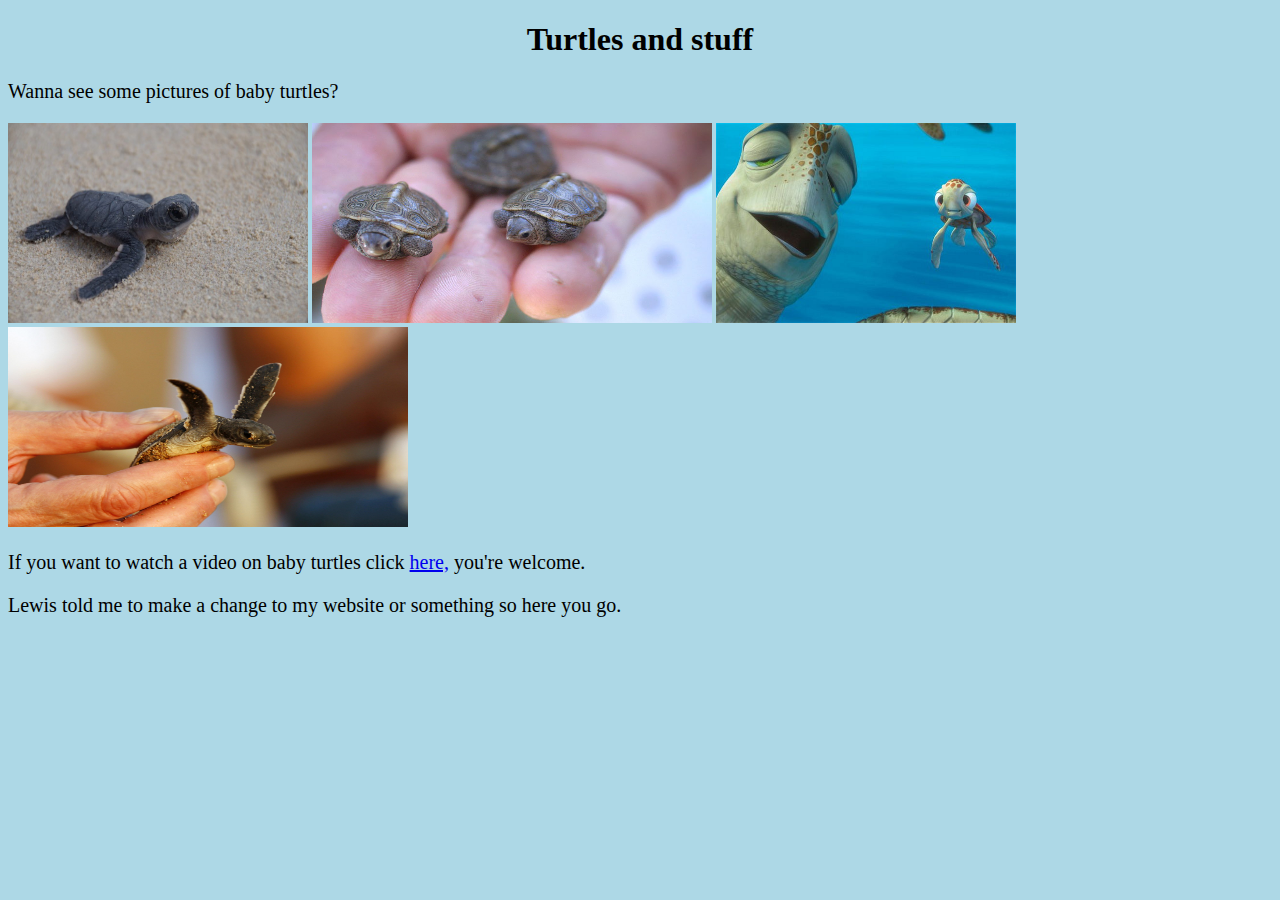
<file: index.html>
<!DOCTYPE html>
<html lang="en">

<meta charset="utf-8">
<title>Turtle Website</title>

<body>
   <h1>Turtles and stuff</h1>
   <p>Wanna see some pictures of baby turtles?</p>
<img src="lilturtle (1).jpg"alt="lilturtle" width="300" height="200">
<img src="3turtle.jpg"alt="3turtle" width="400" height="200">
<img src="squirt.jpg" alt="squirt" width="300" height="200">
<img src="flyingturtle.jpg" alt="flyingturtle" width="400" height="200">
<p>If you want to watch a video on baby turtles click <a href="https://www.youtube.com/watch?v=T8eGw1oyYoQ">here,</a> you're welcome.</p>
<p>Lewis told me to make a change to my website or something so here you go.</p>
<link href="Style.css"rel="stylesheet"type="text/css"/>
<a href src="portfolio.html"></a>
</body>

</html>
</file>
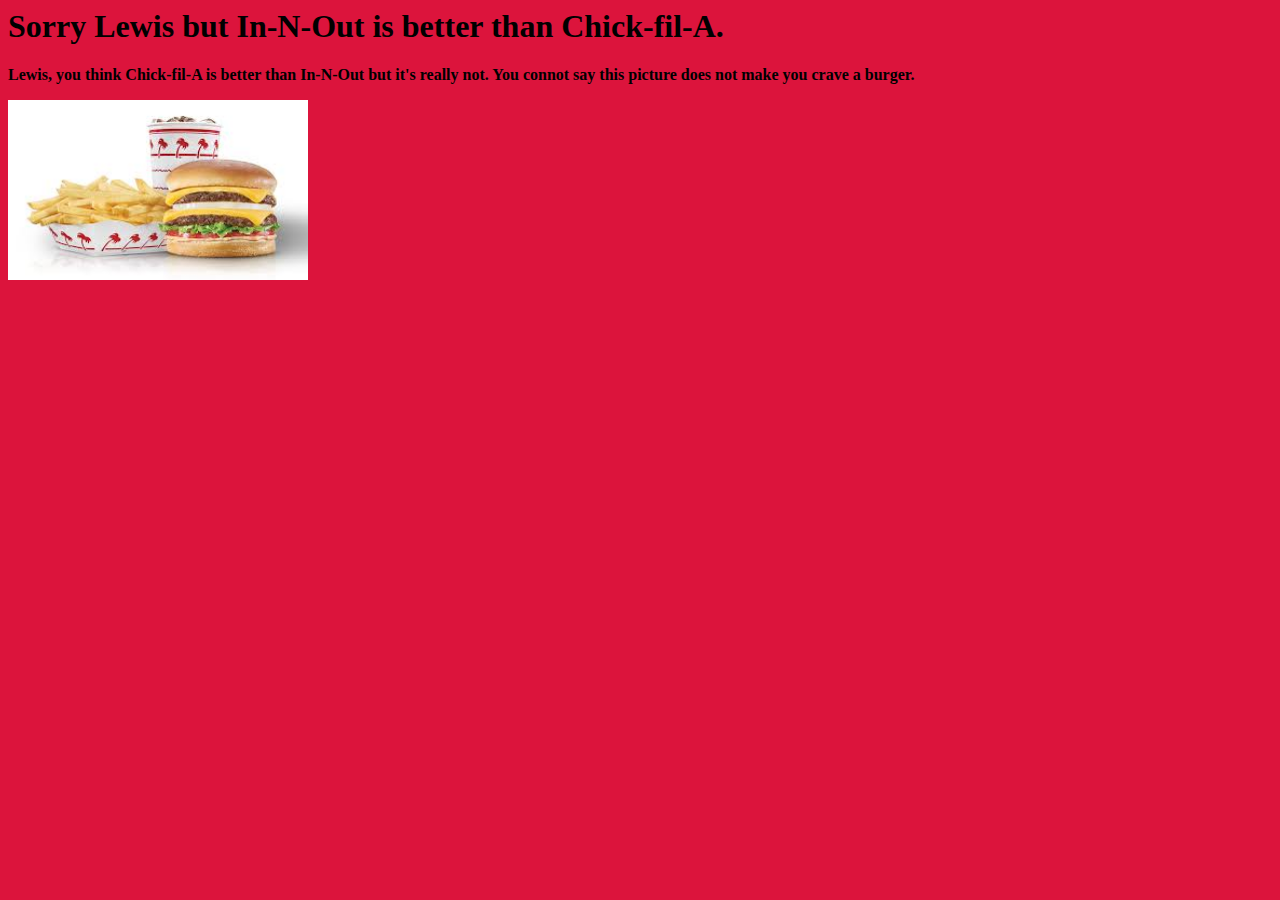
<file: portfolio.html>
<title>In-N-Out</title>

<body>
<h1>Sorry Lewis but In-N-Out is better than Chick-fil-A.</h1>
<p><b>Lewis, you think Chick-fil-A is better than In-N-Out but it's really not. You connot say this picture does not make you crave a burger.</b></p>
<img src="in-n-out.jpg"alt="in-n-out"width="300" height="180">
<link href="portfolio.css"rel="stylesheet"type="text/css"/>
</body>
</file>
<file: Style.css>
body{
  background-color:lightblue;
}
h1{
  color:black;
  text-align:center;
}
p{
  font-family:cursive;
  font-size:20px;
}
</file>
<file: portfolio.css>
body{
  background-color:crimson
}
</file>
